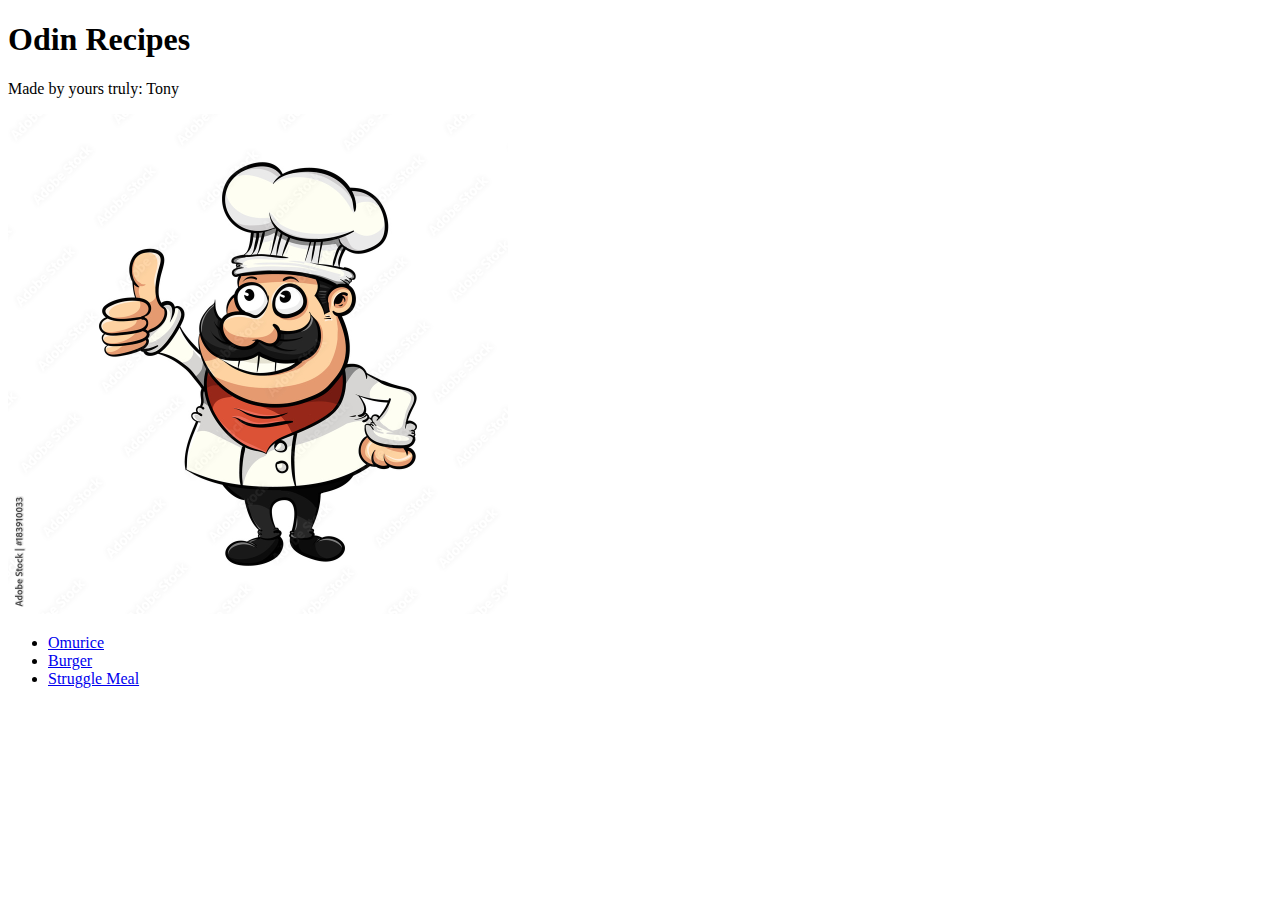
<file: index.html>
<!DOCTYPE html>
<html lang="en">

<head>
    <meta charset="UTF-8">
    <meta name="viewport" content="width=device-width, initial-scale=1.0">
    <title>Tony's Odin Recipes</title>
    <link rel="stylesheet" href="style.css">
</head>

<body>


    <h1>Odin Recipes</h1>
    <p>Made by yours truly: Tony </p>
    
    <img id="chef-thumbs-up" src="./images/funny-chef.jpg" alt="Huh? Funny chef image should be loading..">

    <ul>
        <li>
            <a href="./recipes/omurice.html">Omurice</a>
        </li>
        <li>
            <a href="./recipes/burger.html">Burger</a>
        </li>
        <li>
            <a href="./recipes/struggle_meal.html">Struggle Meal</a>
        </li>
    </ul>
</body>

</html>
</file>
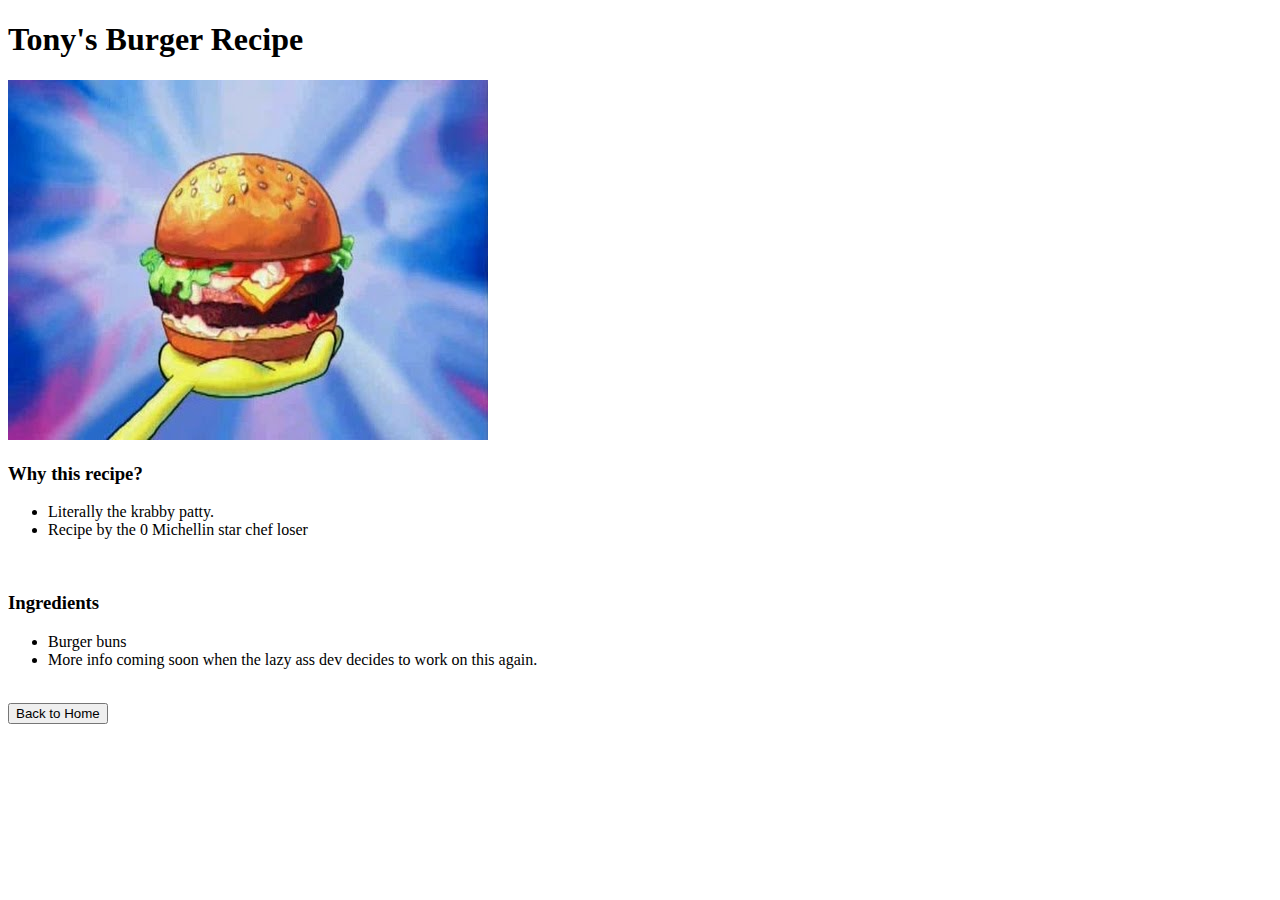
<file: recipes/burger.html>
<!DOCTYPE html>
<html lang="en">
<head>
    <meta charset="UTF-8">
    <meta name="viewport" content="width=device-width, initial-scale=1.0">
    <title>Burger Recipe</title>
    <link rel="stylesheet" href="../style.css">
</head>
<body>
    <h1>Tony's Burger Recipe</h1>

    <img src="../images/krabby-patty.jpg" alt="">

    <h3>Why this recipe?</h3>
        <ul>
            <li> Literally the krabby patty. </li>
            <li> Recipe by the 0 Michellin star chef loser</li>
        </ul>

        <br>

    <h3>Ingredients</h3>
        <ul>
            <li>Burger buns</li>
            <li>More info coming soon when the lazy ass dev decides to work on this again.</li>
        </ul>

        <br>
    <button onclick="document.location='../index.html' "> Back to Home</button>


</body>
</html>
</file>
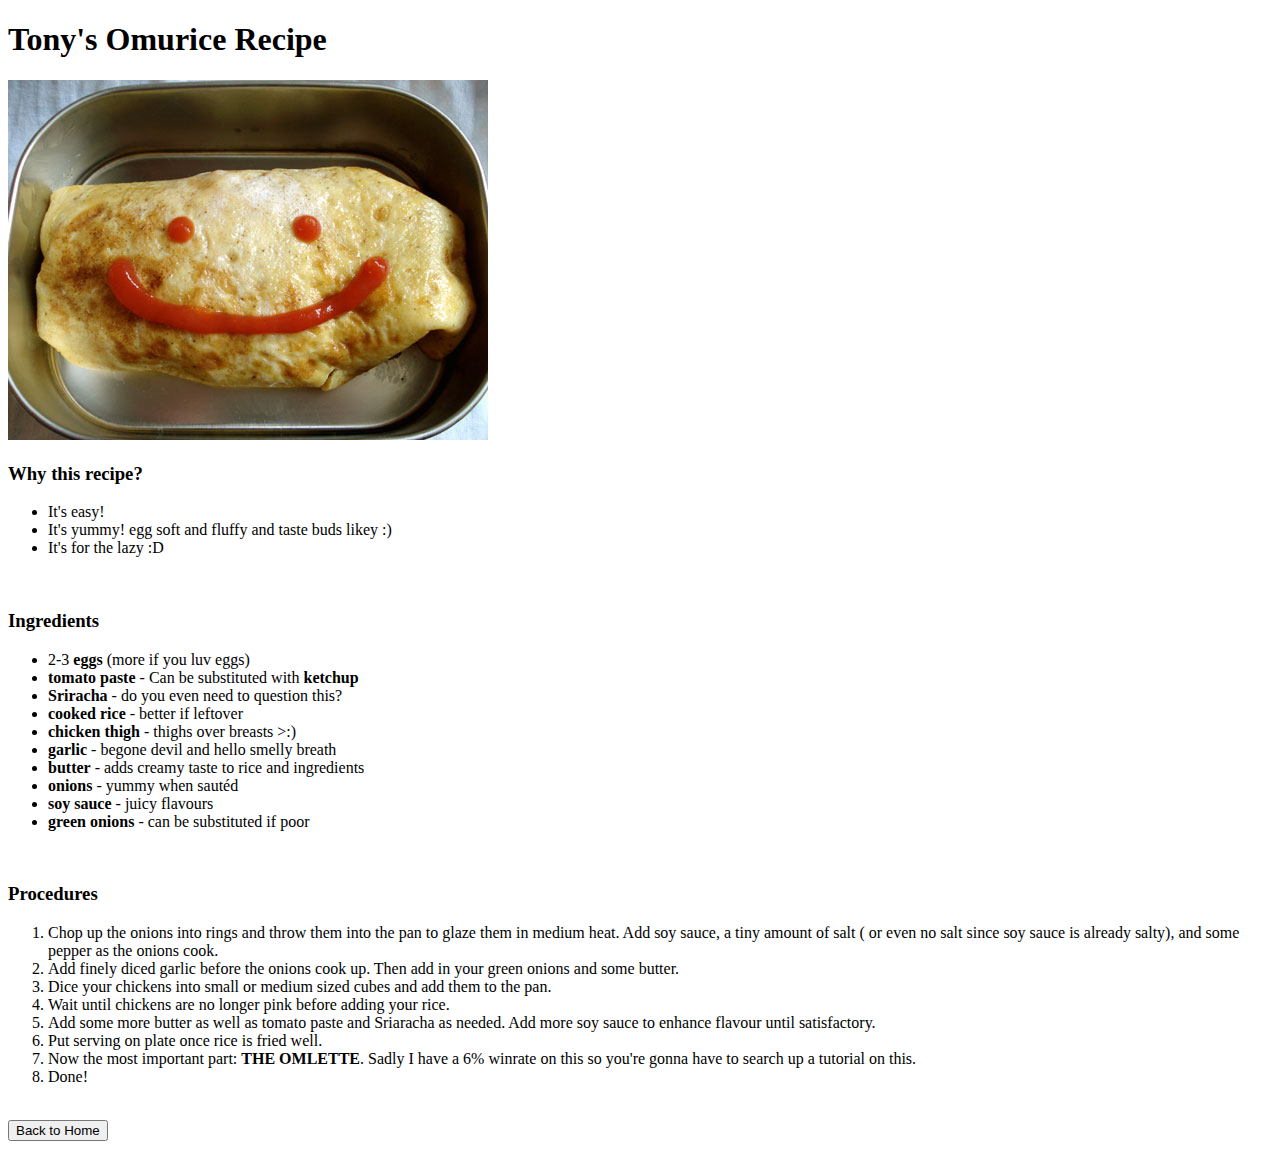
<file: recipes/omurice.html>
<!DOCTYPE html>
<html lang="en">
<head>
    <meta charset="UTF-8">
    <meta name="viewport" content="width=device-width, initial-scale=1.0">
    <title>Omurice</title>
    <link rel="stylesheet" href="../style.css">
</head>
<body>
    <h1>Tony's Omurice Recipe</h1> 

    <img src="../images/omuraisu-alt.jpg" alt="">

    <h3>Why this recipe?</h3>
        <ul>
            <li> It's easy! </li>
            <li> It's yummy! egg soft and fluffy and taste buds likey :&#41</li>
            <li> It's for the lazy :D</li>
        </ul>

        <br>

    <h3>Ingredients</h3>
        <ul>
            <li> 2-3 <b>eggs</b> &#40more if you luv eggs&#41</li>
            <li> <b>tomato paste</b> - Can be substituted with <b>ketchup</b>
            </li>
            <li> <b>Sriracha</b> - do you even need to question this?</li>
            <li><b>cooked rice</b> - better if leftover</li>
            <li><b>chicken thigh</b> - thighs over breasts >:&#41</li>
            <li><b> garlic</b> - begone devil and hello smelly breath</li> 
            <li><b> butter</b> - adds creamy taste to rice and ingredients</li>
            <li><b>onions </b> - yummy when saut&#233d</li>
            <li><b>soy sauce</b> - juicy flavours</li>
            <li><b>green onions</b> - can be substituted if poor</li>
        </ul>

        <br>

        <h3>Procedures</h3>

        <ol>
            <li>
                Chop up the onions into rings and throw them into the pan to glaze them in medium heat. Add soy sauce, a tiny amount of salt ( or even no salt since soy sauce is already salty), and some pepper as the onions cook.
            </li>
            <li>
                Add finely diced garlic before the onions cook up. Then add in your green onions and some butter.
            </li>

            <li>
                Dice your chickens into small or medium sized cubes and add them to the pan.
            </li>

            <li>
                Wait until chickens are no longer pink before adding your rice.
            </li>

            <li>
                Add some more butter as well as tomato paste and Sriaracha as needed. Add more soy sauce to enhance flavour until satisfactory.
            </li>

            <li>Put serving on plate once rice is fried well.</li>

            <li>
                Now the most important part: <b>THE OMLETTE</b>. Sadly I have a 6% winrate on this so you're gonna have to search up a tutorial on this.
            </li>

            <li>Done!</li>


        </ol>

        <br>

        <button onclick="document.location='../index.html' "> Back to Home</button>

</body>
</html>
</file>
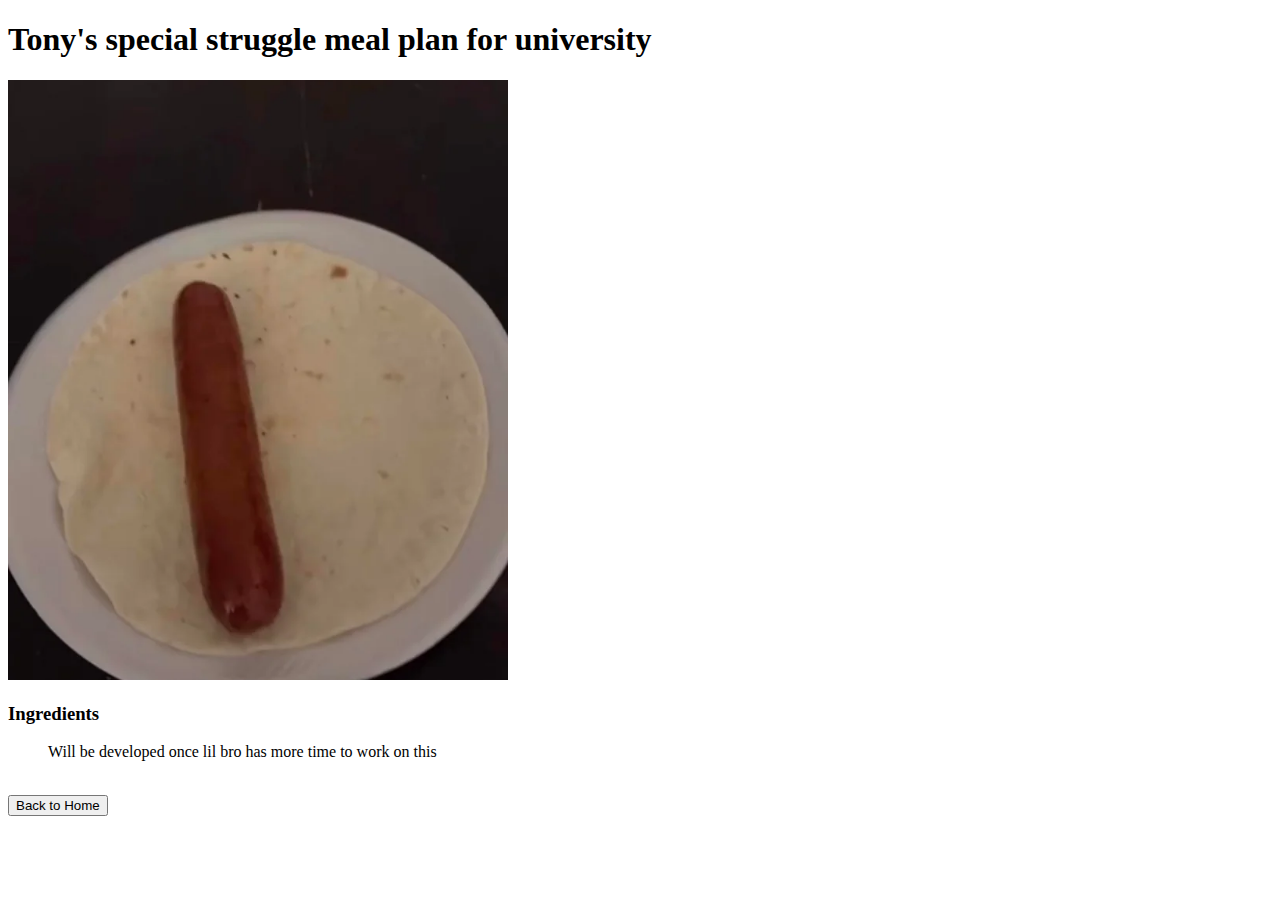
<file: recipes/struggle_meal.html>
<!DOCTYPE html>
<html lang="en">
<head>
    <meta charset="UTF-8">
    <meta name="viewport" content="width=device-width, initial-scale=1.0">
    <title>Struggle meal</title>
    <link rel="stylesheet" href="../style.css">
</head>
<body>
    <h1>Tony's special struggle meal plan for university</h1>
    <img id="struggle-meal-img" src="../images/struggle-meal.jpg" alt="">
    
    <h3>Ingredients</h3>
    <ul>Will be developed once lil bro has more time to work on this</ul>

    <br>

        <button onclick="document.location='../index.html' "> Back to Home</button>

</body>
</html>
</file>
<file: style.css>
button {
    cursor: pointer;
}

#chef-thumbs-up {
    width: 500px;
}

#struggle-meal-img {
    height: 600px;
    width: 500px;
    object-fit: cover;
}
</file>
